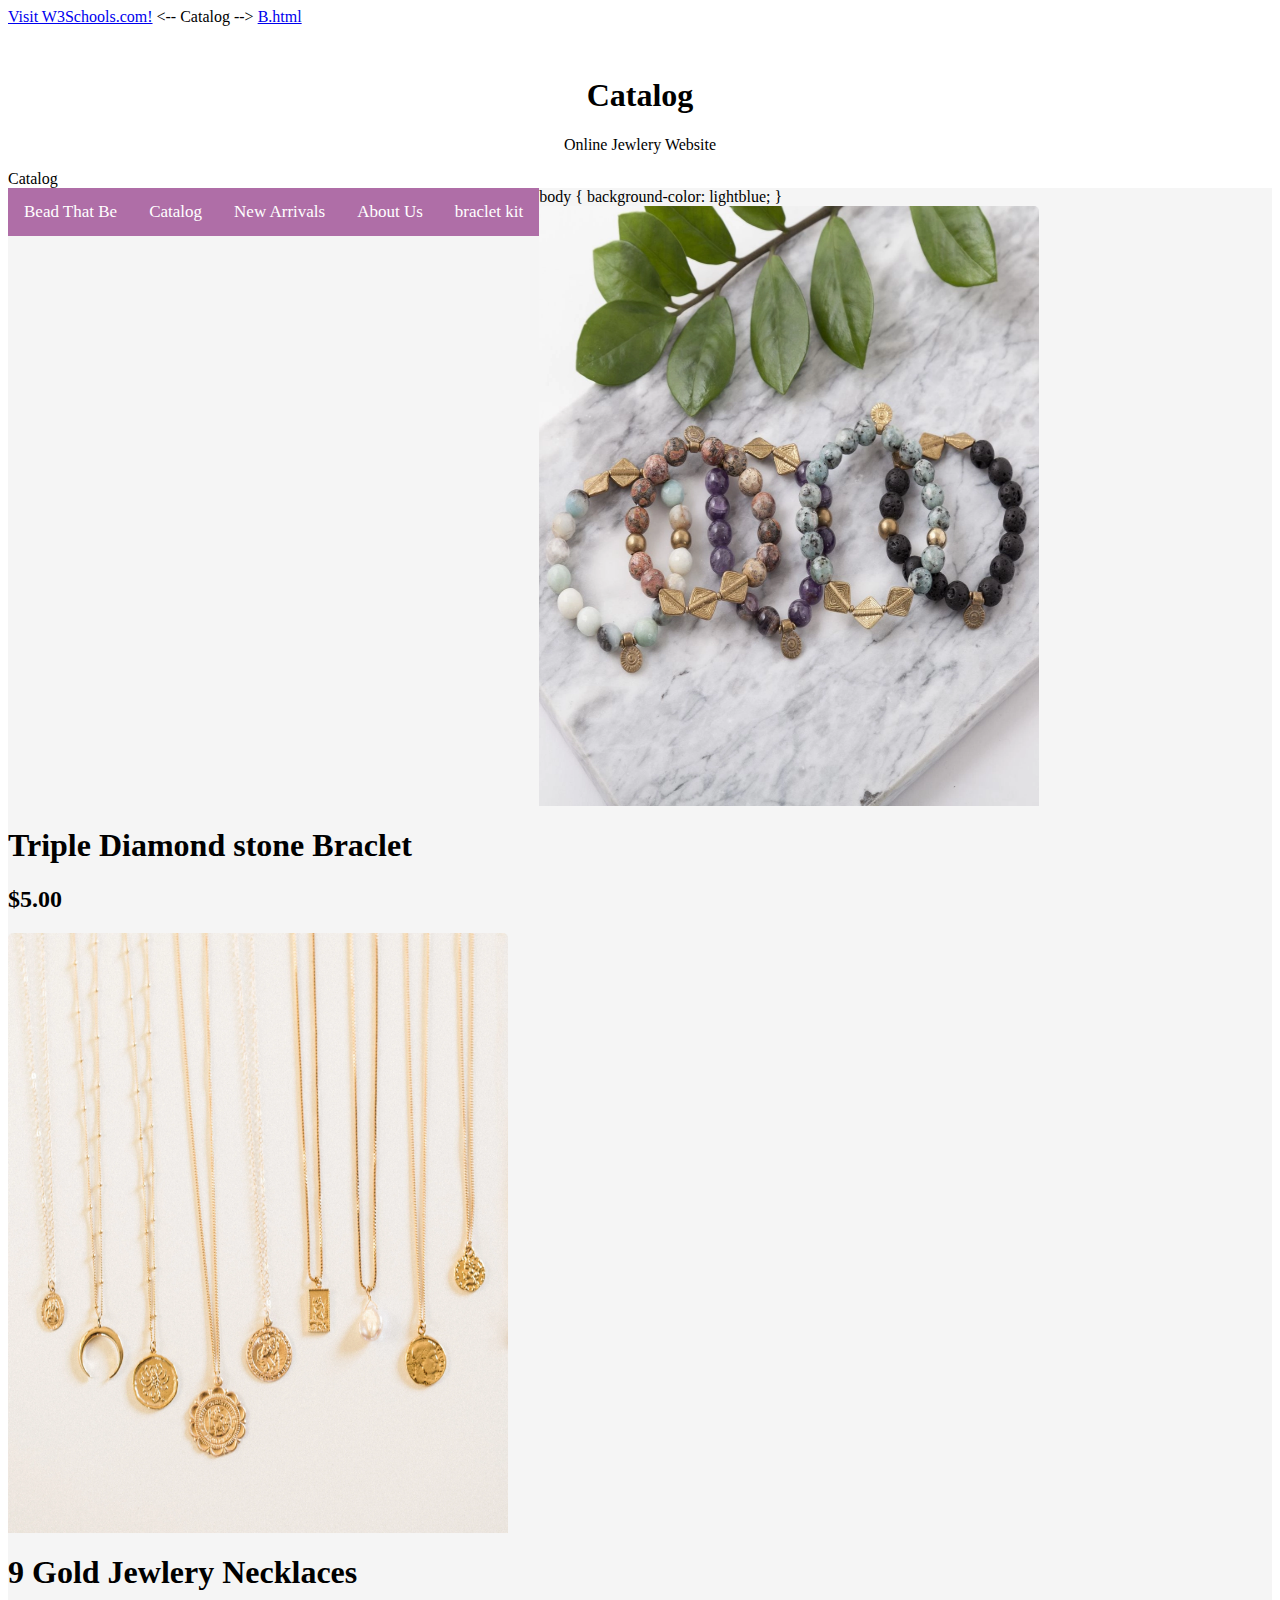
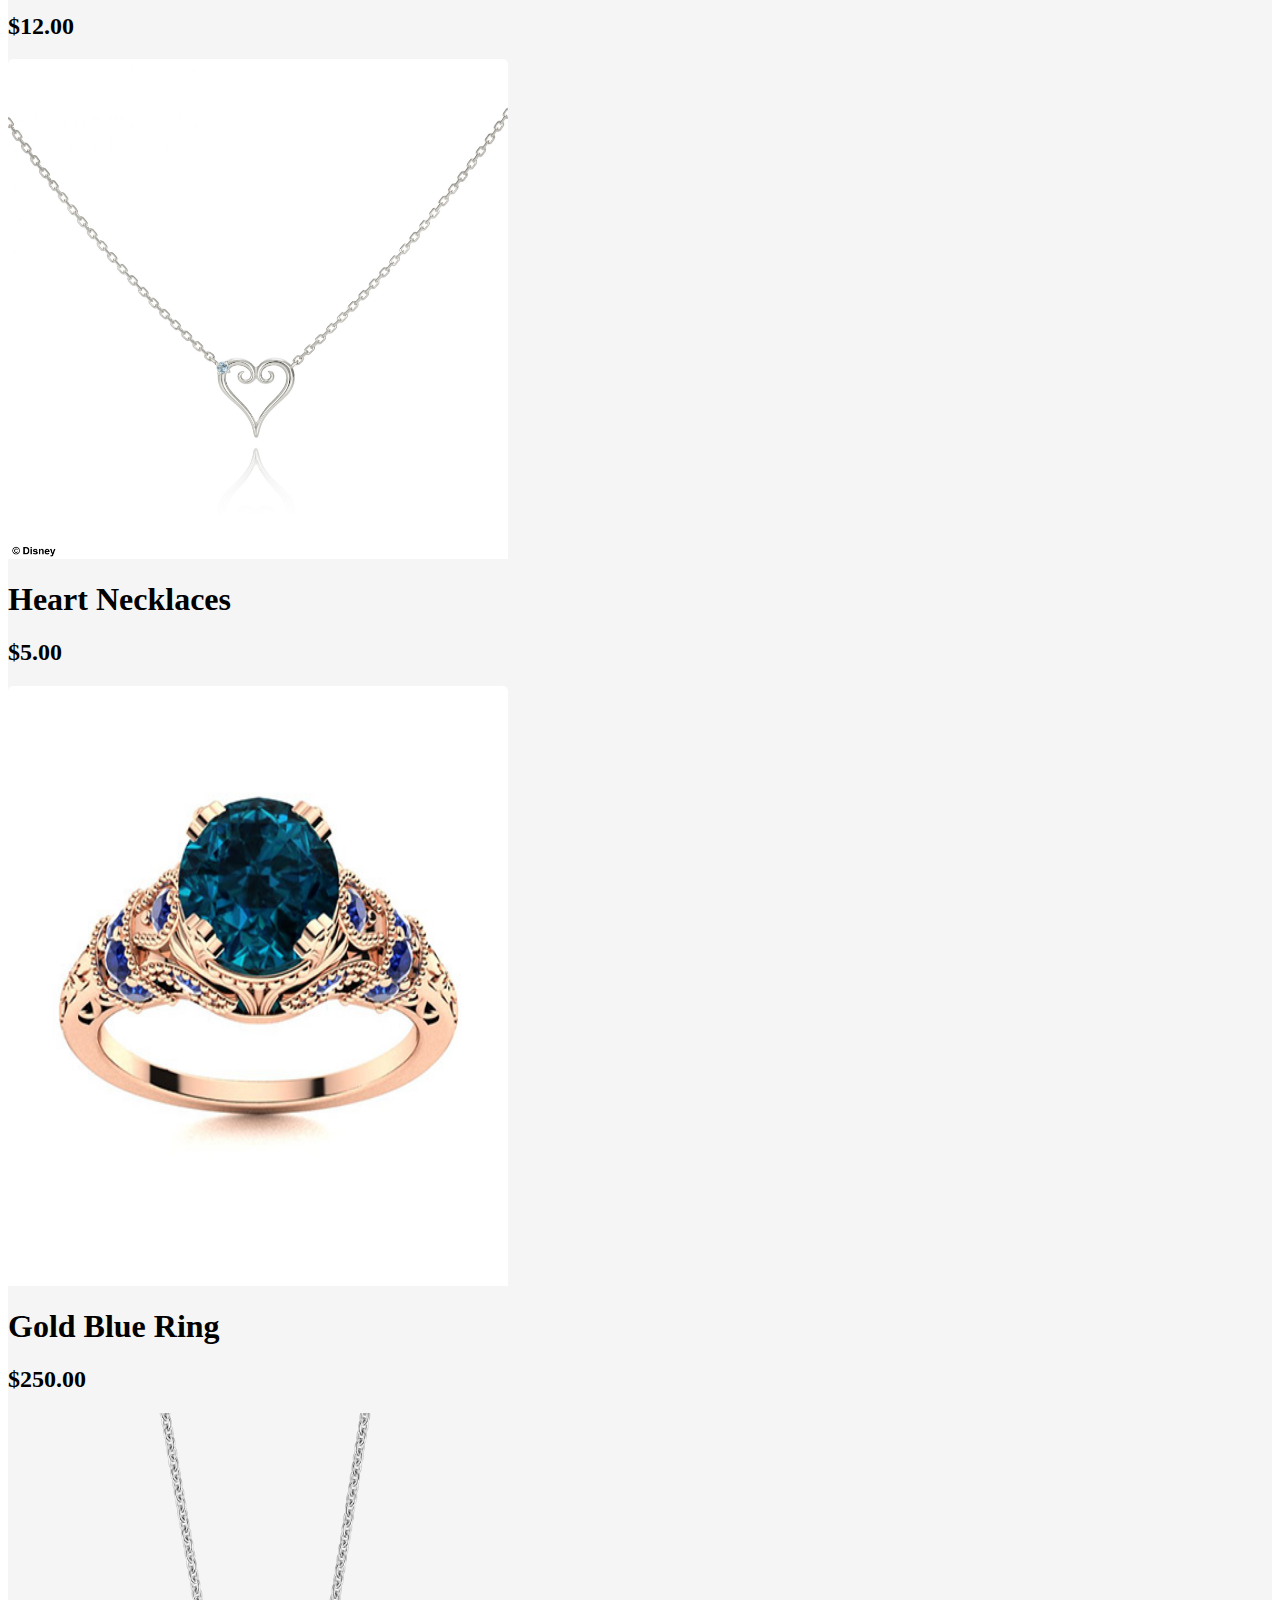
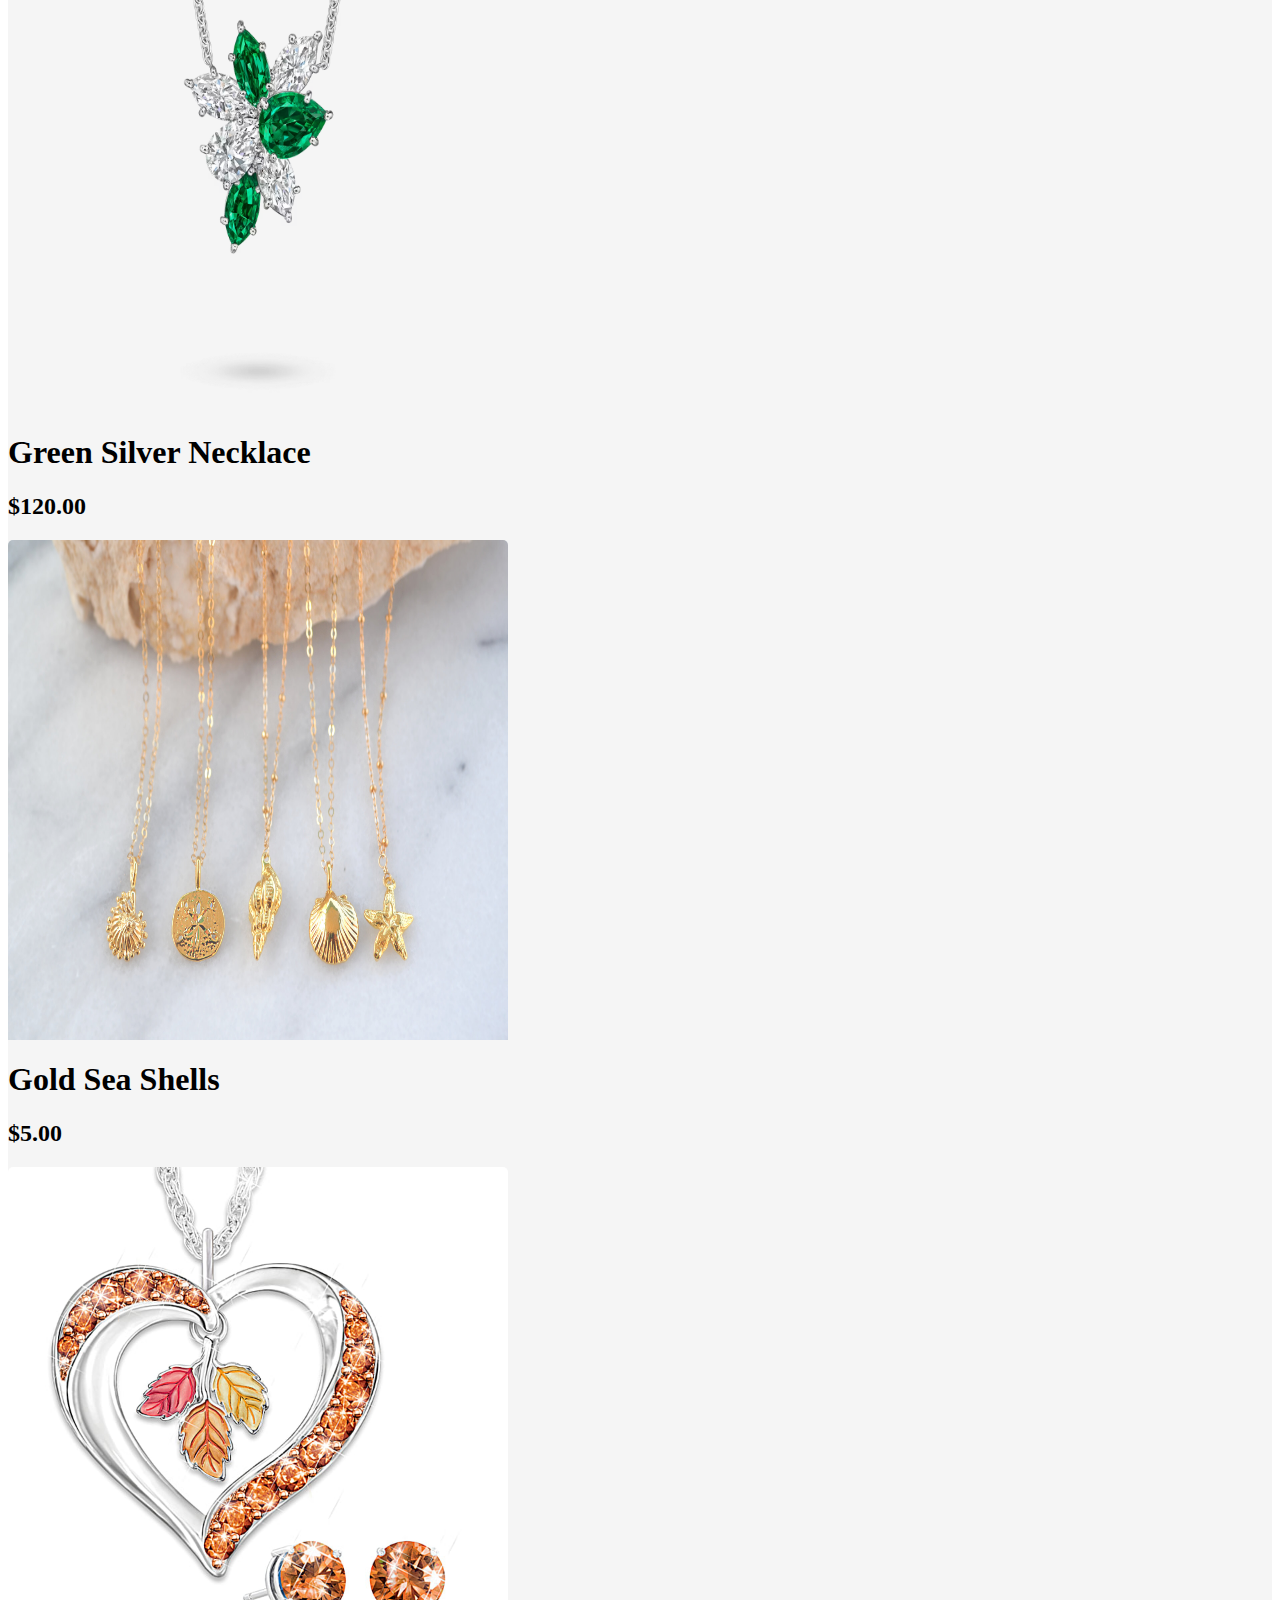
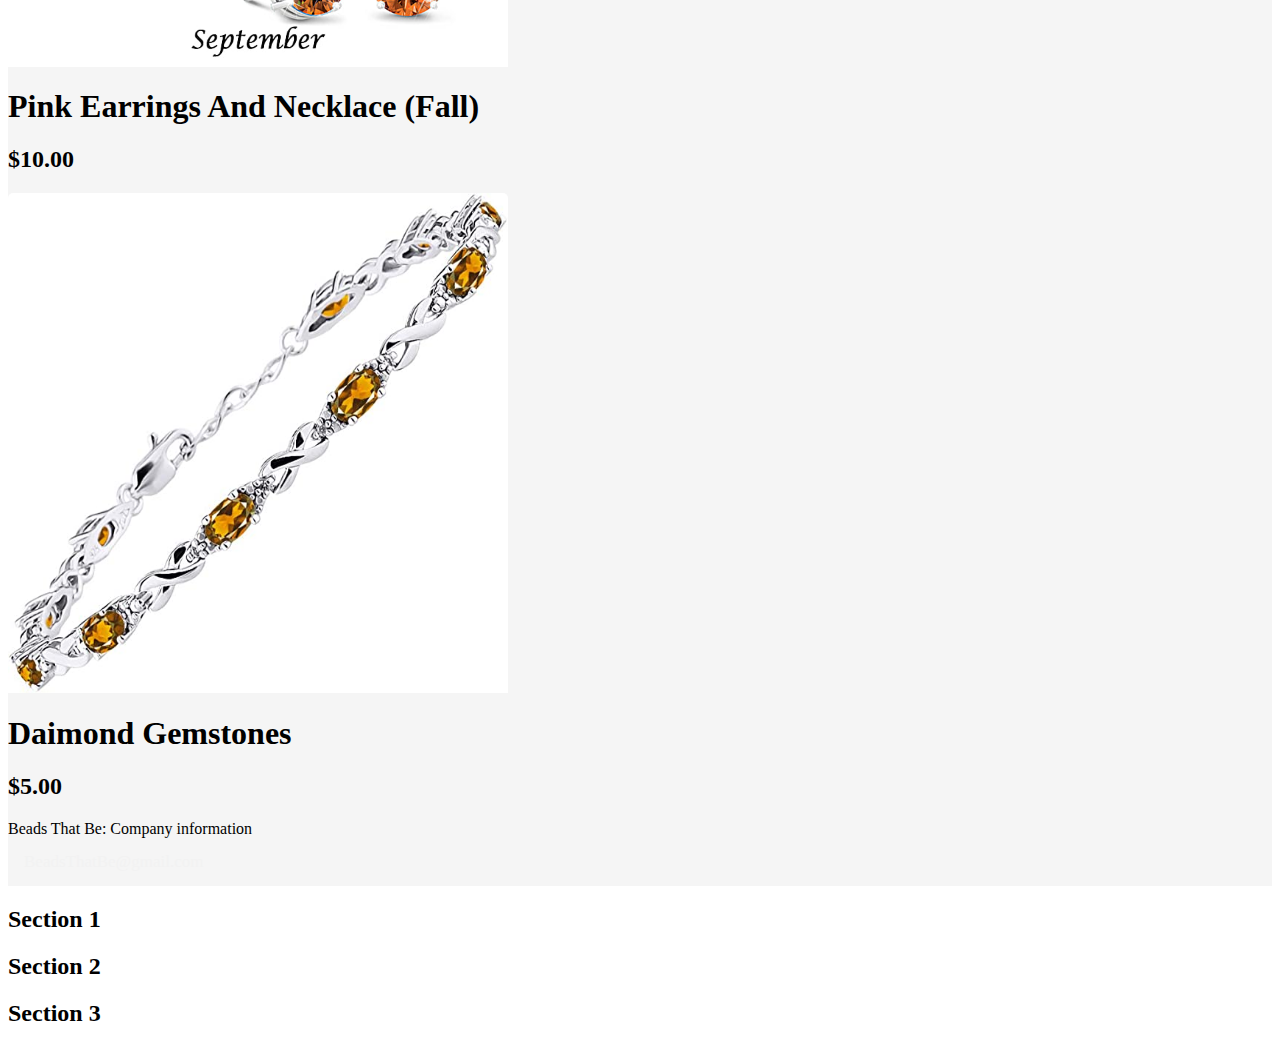
<file: catalog.html>
<a href="https://www.w3schools.com">Visit W3Schools.com!</a>
<!DOCTYPE html>
<html>

<head>
  <meta charset="utf-8">
  <meta name="viewport" content="width=device-width">
  <title>replit</title>
  <link href="style.css" rel="stylesheet" type="text/css" />
</head>



  <!--
  This script places a badge on your repl's full-browser view back to your repl's cover
  page. Try various colors for the theme: dark, light, red, orange, yellow, lime, green,
  teal, blue, blurple, magenta, pink!
  -->
   <-- Catalog -->
  <script src="https://replit.com/public/js/replit-badge-v2.js" theme="dark" position="bottom-right"></script> 
<a href="url">B.html</a>

     <div class="header">
  <h1>Catalog</h1>
  <p> Online Jewlery Website</p>
</div>

  <tittle>
    Catalog
  </tittle>

  <body>

<header>
  <div class="topnav">
  <a class="active" href="index.html">Bead That Be</a>
  <a class="active" href="catalog.html">Catalog</a>
  <a class="active" href="New Arrivals.html">New Arrivals</a>
    <a class="active" href="About us.html">About Us</a>
<a class="active" href="bracletkit.html"> braclet kit</a>
            

<div> 


body {
  background-color: lightblue;
}

  
<div> 
  
  <img src = "images/Triple Diamond Stone Braclets.jpeg " alt="tree" width="500" height="600">
    <h1> Triple Diamond stone Braclet </h1>
    <h2> $5.00</h2>
  

  <img src = "images/gold.jpeg" alt="tree" width="500" height="600">
    <h1> 9 Gold Jewlery Necklaces </h1>
  <h2> $12.00</h2>

<img src = "images/Heart necklaces.jpg" alt="tree" width="500" height="500">
    <h1> Heart Necklaces  </h1>
    <h2> $5.00</h2>
  
  <img src = "images/blue.jpg" alt="tree" width="500" height="600">
    <h1> Gold Blue Ring </h1>
    <h2> $250.00</h2>
  
  <img src = "images/green.jpg" alt="tree" width="500" height="600">
    <h1> Green Silver Necklace  </h1>
    <h2> $120.00</h2>

<img src = "images/sea shells.jpeg" alt="tree" width="500" height="500">
    <h1> Gold Sea Shells  </h1>
    <h2> $5.00</h2>
  
<img src = "images/pink.jpeg " alt="tree" width="500" height="500">
    <h1> Pink Earrings And Necklace (Fall)  </h1>
    <h2> $10.00</h2>

  <img src = "images/Gem.jpg" alt="tree" width="500" height="500">
    <h1> Daimond Gemstones  </h1>
    <h2> $5.00</h2>

  
<footer>
  <p>Beads That Be: Company information<br>
  <a href="Beads:"BeadsThatBe@gmail.com">BeadsThatBe@gmail.com</a></p>
</footer>



   
    <!-- Header content goes here -->
  </header>

  <nav>
    <!-- Navigation menu goes here -->
  </nav>

  <section id="section1">
    <h2>Section 1</h2>
    <!-- Content for section 1 goes here -->
  </section>

  <section id="section2">
    <h2>Section 2</h2>
    <!-- Content for section 2 goes here -->
  </section>

  <section id="section3">
    <h2>Section 3</h2>
    <!-- Content for section 3 goes here -->
  </section>

  <footer>
    <!-- Footer content goes here -->
  </footer>
</body>
</html>


</div>
  </body>
  <img src = "tree.jpg" alt="tree" width="300" he
</file>
<file: style.css>
/* Add a black background color to the top navigation */
.topnav {
  background-color: #f5f5f5;
  overflow: hidden;
}

/* Style the links inside the navigation bar */
.topnav a {
  float: left;
  color: #f2f2f2;
  text-align: center;
  padding: 14px 16px;
  text-decoration: none;
  font-size: 17px;
}

/* Change the color of links on hover */
.topnav a:hover {
  background-color: #ddd;
  color: #e8e8e8;
}

/* Add a color to the active/current link */
.topnav a.active {
  background-color: #af6ea7;
  color: white;
}



/* Lazy Load Styles */
.card-image {
  display: block;
  min-height: 20rem; /* layout hack */
  background: #fff center center no-repeat;
  background-size: cover;
  filter: blur(3px); /* blur the lowres image */
}

.card-image > img {
  display: block;
  width: 100%;
  opacity: 0; /* visually hide the img element */
}

.card-image.is-loaded {
  filter: none; /* remove the blur on fullres image */
  transition: filter 1s;
}


$light-gray: #eceef1;
$gray: darken(#eceef1, 30%);
$slate: darken(#eceef1, 70%);
$turquoise: #1abc9c;

* {
  box-sizing: border-box;
}

body {
  background: $light-gray;
  font-family: 'Slabo 27px', serif;
  color: $slate;
}

.wrapper {
  margin: 5em auto;
  max-width: 1000px;

  background-color: #fff;
  box-shadow: 0 0 5px 0 rgba(0, 0, 0, 0.06);
}

.header {
  padding: 30px 30px 0;
  text-align: center;

  &__title {
    margin: 0;
    text-transform: uppercase;
    font-size: 2.5em;
    font-weight: 500;
    line-height: 1.1;
  }
  &__subtitle {
    margin: 0;
    font-size: 1.5em;
    color: $#e3e3e3;
    font-family: 'Yesteryear', cursive;
    font-weight: 500;
    line-height: 1.1;
  }
}

/*Grid Container*/
.cards {
  padding: 15px;
  display: flex;
  flex-flow: row wrap;
}

/*Cards*/
.card {
  margin: 15px; 
  width: calc((100% / 3) - 30px);
  transition: all 0.2s ease-in-out;

}





.Jewlery{
  display: flex
}


  
/*   //media queries for stacking cards */
  @media screen and (max-width: 991px) {
    width: calc((100% / 2) - 30px);
  }

  @media screen and (max-width: 767px) {
    width: 100%;
  }

  &:hover {
    .card__inner {
      background-color: $turquoise;
      transform: scale(1.05);
    }
  }

  &__inner {
    width: 100%;
    padding: 30px;
    position: relative;
    cursor: pointer;
    
    background-color: $gray;
    color: $light-gray;
    font-size: 1.5em;
    text-transform: uppercase;
    text-align: center;

    transition: all 0.2s ease-in-out;
    
    &:after {
      transition: all 0.3s ease-in-out;
    }
    
    .fa {
      width: 100%;
      margin-top: .25em;
    }
  }

  /*Expander*/
  &__expander {
    transition: all 0.2s ease-in-out;
    background-color: $slate;
    width: 100%;
    position: relative;
    
    display: flex;
    justify-content: center;
    align-items: center;
    
    text-transform: uppercase;
    color: $light-gray;
    font-size: 1.5em;
    
    .fa {
      font-size: 0.75em;
      position: absolute;
      top: 10px;
      right: 10px;
      cursor: pointer;
      
      &:hover {
        opacity: 0.9;
      }
    }
  }

  &.is-collapsed {
    
    .card__inner {
      &:after {
        content: "";
        opacity: 0;
      }
    }
    .card__expander {
      max-height: 0;
      min-height: 0;
      overflow: hidden;
      margin-top: 0;
      opacity: 0;
    }
  }

  &.is-expanded {

    .card__inner {
      background-color: $turquoise;
      
      &:after{
        content: "";
        opacity: 1;
        display: block;
        height: 0;
        width: 0;
        position: absolute;
        bottom: -30px;
        left: calc(50% - 15px);
        border-left: 15px solid transparent;
        border-right: 15px solid transparent;
        border-bottom: 15px solid #333a45;
      }
      
      /*folder open icon*/
      .fa:before {
        content: "\f115";
      }
    }

    .card__expander {
      max-height: 1000px;
      min-height: 200px;
      overflow: visible;
      margin-top: 30px;
      opacity: 1;
    }

    &:hover {
      .card__inner {
        transform: scale(1);
      }
    }
  }
  
  &.is-inactive {
    .card__inner {
      pointer-events: none;
      opacity: 0.5;
    }
    
    &:hover {
      .card__inner {
        background-color: $gray;
        transform: scale(1);
      }
    }
  }
}


/*Expander Widths*/

/*when 3 cards in a row*/
@media screen and (min-width: 992px) {

  .card:nth-of-type(3n+2) .card__expander {
    margin-left: calc(-100% - 30px);
  }
  .card:nth-of-type(3n+3) .card__expander {
    margin-left: calc(-200% - 60px);
  }
  .card:nth-of-type(3n+4) {
    clear: left;
  }
  .card__expander {
    width: calc(300% + 60px);
  }

}

/*when 2 cards in a row*/
@media screen and (min-width: 768px) and (max-width: 991px) {

  .card:nth-of-type(2n+2) .card__expander {
    margin-left: calc(-100% - 30px);
  }
  .card:nth-of-type(2n+3) {
    clear: left;
  }
  .card__expander {
    width: calc(200% + 30px);
  }

}


.card {
  /* Add shadows to create the "card" effect */
  box-shadow: 0 4px 8px 0 rgba(0,0,0,0.2);
  transition: 0.3s;
}

/* On mouse-over, add a deeper shadow */
.card:hover {
  box-shadow: 0 8px 16px 0 rgba(0,0,0,0.2);
}

/* Add some padding inside the card container */
.container {
  padding: 2px 16px;
}


.card {
  box-shadow: 0 4px 8px 0 rgba(0,0,0,0.2);
  transition: 0.3s;
  border-radius: 5px; /* 5px rounded corners */
}

/* Add rounded corners to the top left and the top right corner of the image */
img {
  border-radius: 5px 5px 0 0;
}


.card {
  box-shadow: 0 4px 8px 0 rgba(0, 0, 0, 0.2);
  max-width: 300px;
  margin: auto;
  text-align: center;
  font-family: arial;
}

.price {
  color: grey;
  font-size: 22px;
}

.card button {
  border: none;
  outline: 0;
  padding: 12px;
  color: white;
  background-color: #222020;
  text-align: center;
  cursor: pointer;
  width: 100%;
  font-size: 18px;
}

.card button:hover {
  opacity: 0.7;
}





/* Style all font awesome icons */
.fa {
  padding: 20px;
  font-size: 30px;
  width: 50px;
  text-align: center;
  text-decoration: none;
}

/* Add a hover effect if you want */
.fa:hover {
  opacity: 0.7;
}

/* Set a specific color for each brand */

/* Facebook */
.fa-facebook {
  background: #3B5998;
  color: white;
}

/* Twitter */
.fa-twitter {
  background: #55ACEE;
  color: #f2f2f2;
}


.fa {
  padding: 20px;
  font-size: 50px;
  width: 50px;
  text-align: center;
  text-decoration: none;
  border-radius: 50%;
}


int myNum = 15;
myNum = 20;  // myNum is now 20
System.out.println(myNum);

let a = 3;
let x = (100 + 50) * a;

let x, y, z;    // Statement 1
x = 5;          // Statement 2
y = 6;          // Statement 3
z = x + y;      // Statement 4


<style>
  cite {
    font-style: italic;
  }
</style>

<p>I really enjoyed reading <cite>The Great Gatsby</cite> by F. Scott Fitzgerald.</p>
</file>
